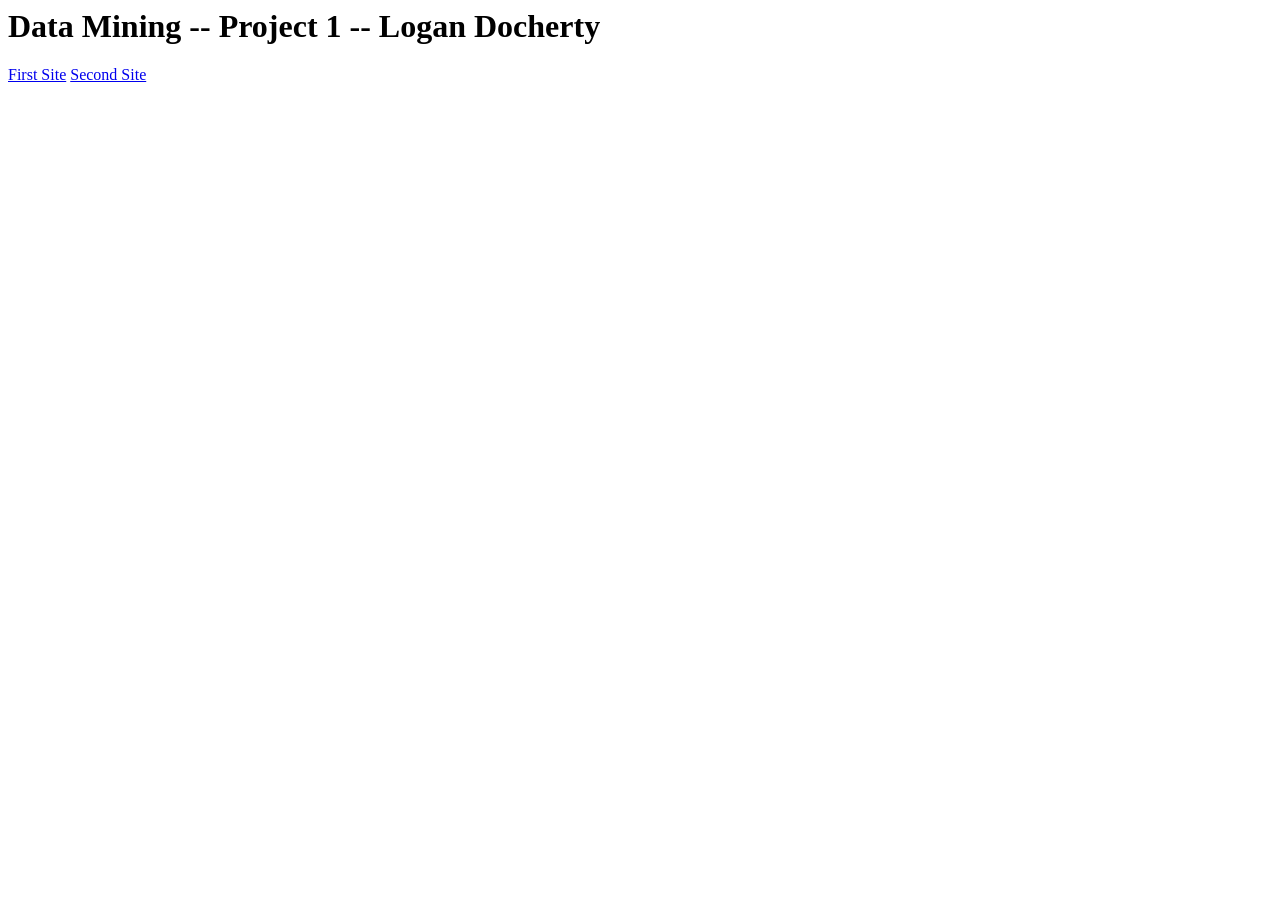
<file: HTML_links_docherty.html>
<html>
<h1>Data Mining -- Project 1 -- Logan Docherty</h1>
<body>
<a href="https://www.goodreads.com/search?page=1&q=Children&qid=JHE1ggbRfs&tab=books">First Site</a>

<a href="nhttps://openlibrary.org/search?q=Children&mode=everything&page=1">Second Site<a/>
</body>
</html>
</file>
